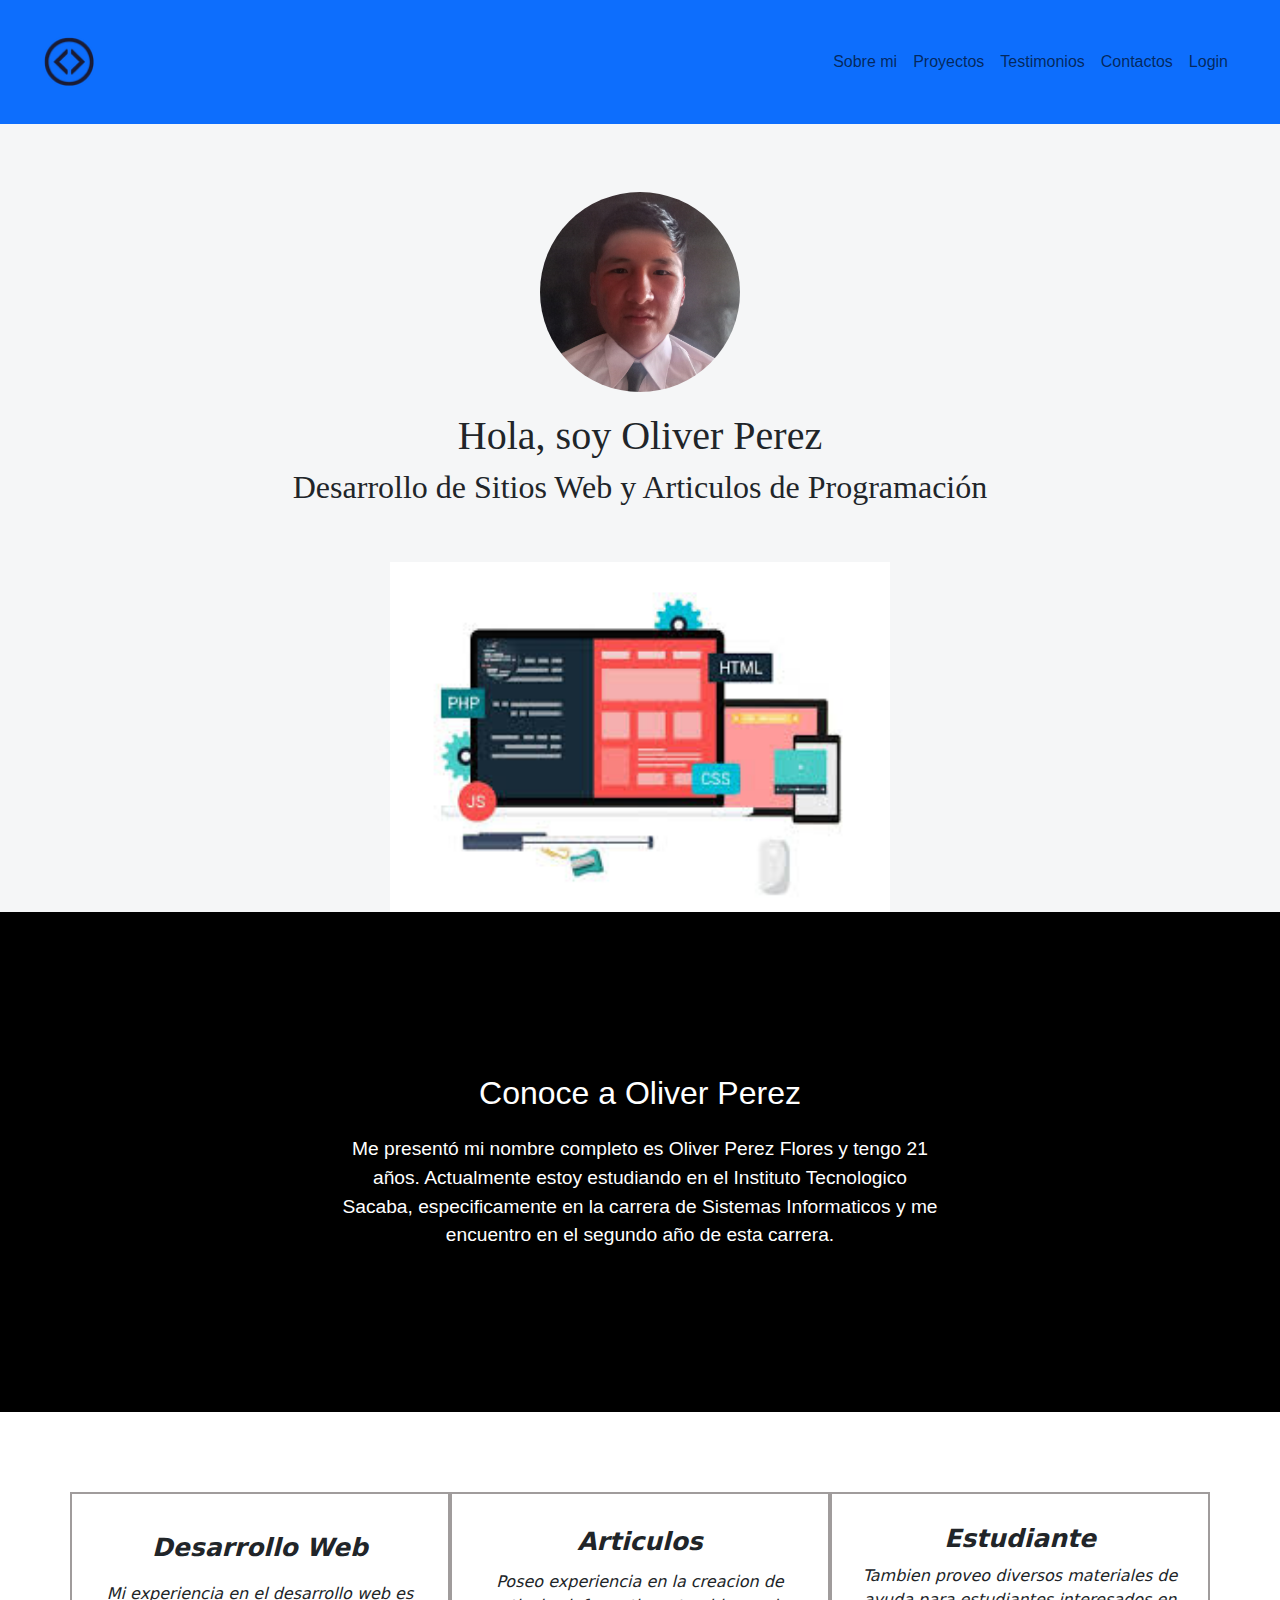
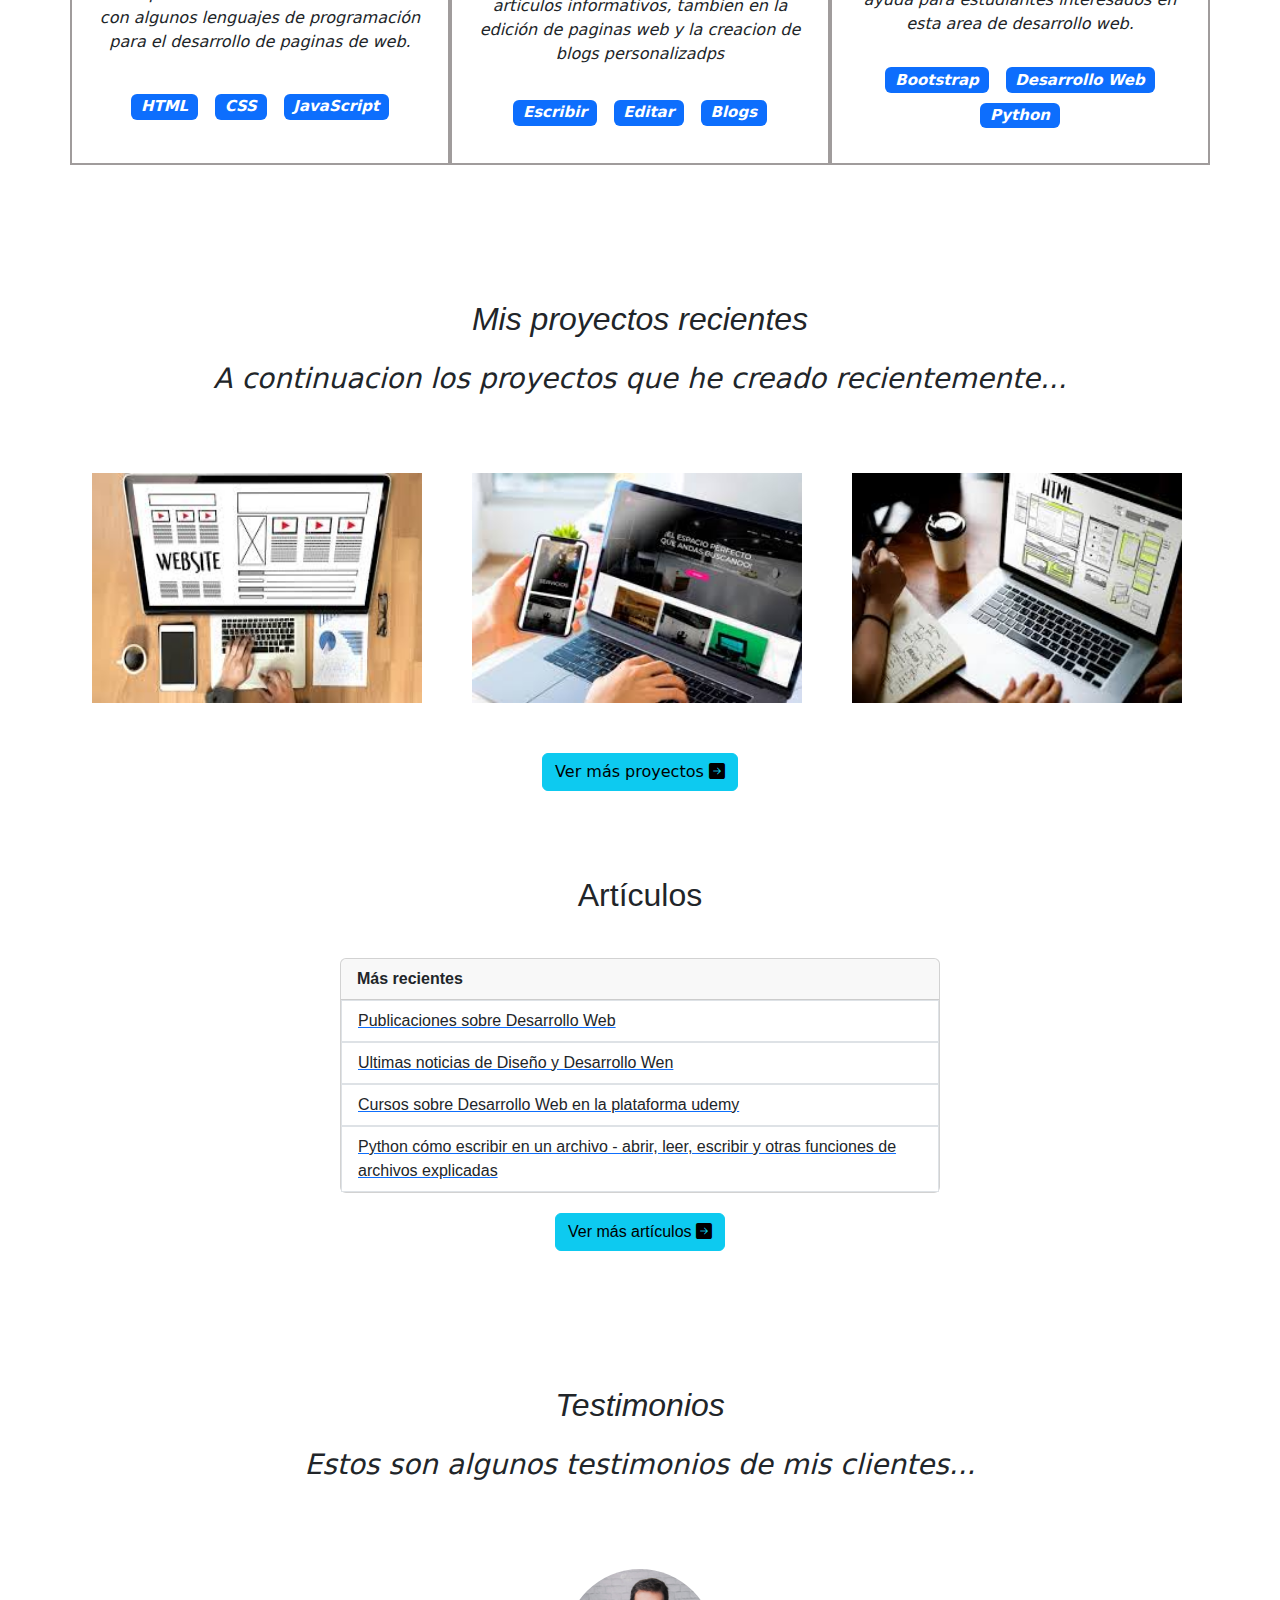
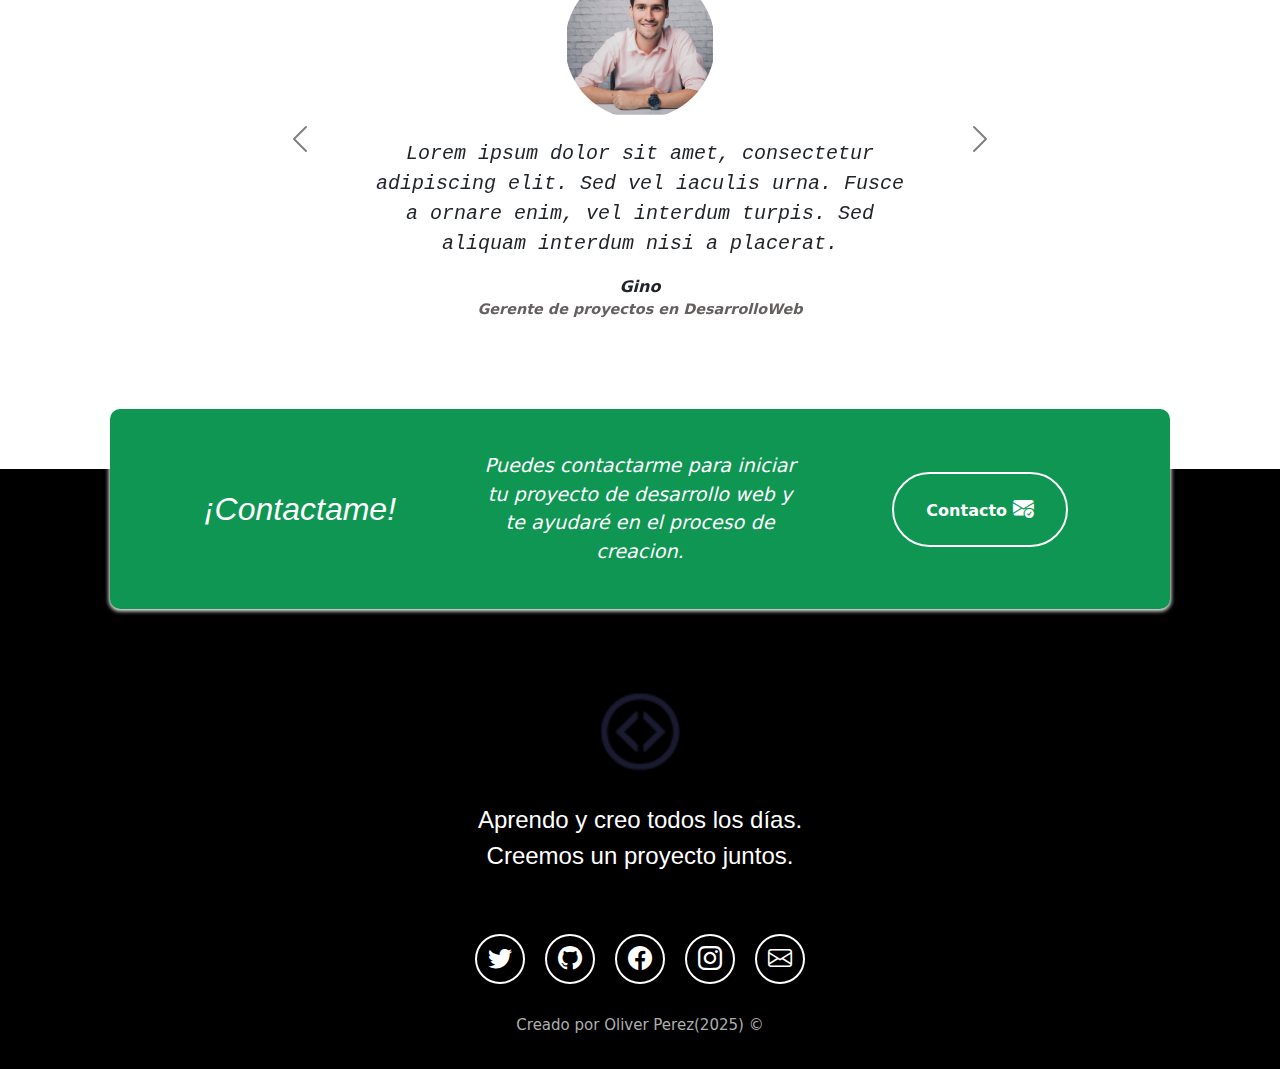
<file: index.html>
<!doctype html>
<html lang="es">
  <head>
    <meta charset="utf-8">    
    <meta name="viewport" content="width=device-width, initial-scale=1">
    <meta name="author" content="Nombre Apellido">
    <meta name="description" content="Portafolio de Proyectos Web">
    <meta name="keywords" content="web,html,css,js,bootstrap">
    <title>Desarrollo Web Front End  | Oliver Perez</title>
    <link href="https://cdn.jsdelivr.net/npm/bootstrap@5.3.3/dist/css/bootstrap.min.css" rel="stylesheet" integrity="sha384-QWTKZyjpPEjISv5WaRU9OFeRpok6YctnYmDr5pNlyT2bRjXh0JMhjY6hW+ALEwIH" crossorigin="anonymous">
    <link rel="stylesheet" href="https://cdn.jsdelivr.net/npm/bootstrap-icons@1.11.3/font/bootstrap-icons.min.css">
    <link rel="stylesheet" href="css/estilos.css">
</head>
  <body>
    <!--menu de navegacion-->
    <nav class="navbar navbar-expand-md bg-primary">
      <div class="container-fluid">
        <button class="navbar-toggler" type="button" data-bs-toggle="collapse" data-bs-target="#navbarToggler" aria-controls="navbarToggler" aria-expanded="false" aria-label="Toggle navigation">
          <span class="navbar-toggler-icon"></span>
        </button>
        <div class="collapse navbar-collapse" id="navbarToggler">
          <a class="navbar-brand" href="#hero">
            <img src="img/icono.png" alt="icono" width="50px">
          </a>
          <ul class="navbar-nav d-flex justify-content-center align-items-center">
            <li class="nav-item">
              <a class="nav-link" aria-current="page" href="#sobre-mi">Sobre mi</a>
            </li>
            <li class="nav-item">
              <a class="nav-link" href="#proyectos">Proyectos</a>
            </li>
            <li class="nav-item">
              <a class="nav-link" href="#testimonios">Testimonios</a>
            </li>
            <li class="nav-item">
              <a class="nav-link" href="#contacto">Contactos</a>
            </li>
            <li class="nav-item">
              <a class="nav-link" href="login.html">Login</a>
            </li>
          </ul>
        </div>
      </div>
    </nav>
    <!--fin de menu de navegacion-->
  <!--Seccion Hero-->
  <section class="hero">
    <div class="hero-principal">
      <img class="hero-imagen" src="img/Imagen.jpg" alt="foto">
      <h1>Hola, soy Oliver Perez</h1>
      <h2>Desarrollo de Sitios Web y Articulos de Programación</h2>
    </div>
    <div class="hero-inferior">
      <img class="hero-inf" src="img/heroinf.jpg" alt="lenguajes de programación">
    </div>
  </section>  
  <!--Fin de Seccion hero-->
  <!--Sobre mi-->
  <section class="sobre-mi seccion-oscura">
    <div class="contenedor">
      <h2 class="seccion-titulo">Conoce a Oliver Perez </h2>
      <p class="seccion-texto">Me presentó mi nombre completo es Oliver Perez Flores y tengo 21 años. Actualmente estoy estudiando en el Instituto Tecnologico Sacaba, especificamente en la carrera de Sistemas Informaticos y me encuentro en el segundo año de esta carrera.</p>
    </div>
  </section>
  <!--seccion experiencia-->
  <section class="experiencia">
    <div class="container text-center">
      <div class="row">
        <div class="columna col-md-4">
          <h3 class="experiencia-titulo">Desarrollo Web</h3>
          <p>Mi experiencia en el desarrollo web es con algunos lenguajes de programación para el desarrollo de paginas de web.</p>
          <div class="badges-contenedor">
            <span class="badge text-bg-primary">HTML</span>
            <span class="badge text-bg-primary">CSS</span>
            <span class="badge text-bg-primary">JavaScript</span>
          </div>
        </div>
        <div class=" columna col-md-4">
          <h3 class="experiencia-titulo">Articulos</h3>
          <p>Poseo experiencia en la creacion de articulos informativos, tambien en la edición de paginas web y la creacion de blogs personalizadps</p>
          <div class="badges-contenedor">
            <span class="badge text-bg-primary">Escribir</span>
            <span class="badge text-bg-primary">Editar</span>
            <span class="badge text-bg-primary">Blogs</span>
          </div>
        </div>
        <div class=" columna col-md-4">
          <h3 class="experiencia-titulo">Estudiante</h3>
          <p>Tambien proveo diversos materiales de ayuda para estudiantes interesados en esta area de desarrollo web.</p>
          <div class="badges-contenedor">
            <span class="badge text-bg-primary">Bootstrap</span>
            <span class="badge text-bg-primary">Desarrollo Web</span>
            <span class="badge text-bg-primary">Python</span>
          </div>
        </div>
      </div>
    </div>
  </section>

  <!-- Proyectos -->
  <section id="proyectos" class="proyectos-recientes seccion-clara d-flex flex-column">
    <h2 class="seccion-titulo texto-negro">Mis proyectos recientes</h2>
    <h3 class="seccion-descripcion">A continuacion los proyectos que he creado recientemente...</h3>
    <div class="container text-center proyectos-contenedor">
      <div class="row">
        <div class="col-12 col-md-6 col-lg-4">
          <div class="proyecto">
            <img src="img/pro1.jpg" alt="Proyecto 1">
            <div class="overlay">
              <p>Proyecto 1</p>
              <div class="iconos-contenedor">
                <a href="https://github.com/Oliver7075/farmacia" target="_blank" rel="noopener noreferrer">
                  <i class="bi bi-github"></i>
                </a>
              </div>
            </div>
          </div>
        </div>
        <div class="col-12 col-md-6 col-lg-4">
          <div class="proyecto">
            <img src="img/pro2.jpg" alt="Proyecto 2">
            <div class="overlay">
              <p>Proyecto 2</p>
              <div class="iconos-contenedor">
                <a href="https://github.com/Oliver7075/farmacia" target="_blank" rel="noopener noreferrer">
                  <i class="bi bi-github"></i>
                </a>
              </div>
            </div>
          </div>
        </div>
        <div class="col-12 col-md-6 col-lg-4">
          <div class="proyecto">
            <img src="img/pro3.jpg" alt="Proyecto 3">
            <div class="overlay">
              <p>Proyecto 3</p>
              <div class="iconos-contenedor">
                <a href="https://github.com/Oliver7075/farmacia" target="_blank" rel="noopener noreferrer">
                  <i class="bi bi-github"></i>
                </a>
              </div>
            </div>
          </div>
        </div>
      </div>
    </div>
    <a href="https://github.com/Oliver7075" target="_blank" rel="noopener noreferrer">
      <button type="button" class="btn btn-info">
        Ver más proyectos
        <i class="bi bi-arrow-right-square-fill"></i>
      </button>
    </a>
  </section>
  
  <section class="articulos justify-content-start">
    <h2 class="seccion-titulo texto-negro">Artículos</h2>
    <div class="card">
      <div class="card-header">
        Más recientes
      </div>
      <ul class="list-group list-group-flush">
        <a href="https://programacionymas.com/categorias/desarrollo-web" target="_blank" rel="noopener noreferrer">
          <li class="list-group-item">
            Publicaciones sobre Desarrollo Web
          </li>
        </a>
        <a href="https://www.kiwop.com/diseno-desarrollo-web" target="_blank" rel="noopener noreferrer">
          <li class="list-group-item">
            Ultimas noticias de Diseño y Desarrollo Wen
          </li>
        </a>
        <a href="https://www.udemy.com/topic/web-development/?srsltid=AfmBOoqtM56Tw-XFHqk2g1CNU1hzwE83fm76UmsHxJ0eSiaG3q56yzjv" target="_blank" rel="noopener noreferrer">
          <li class="list-group-item">
            Cursos sobre Desarrollo Web en la plataforma udemy
          </li>
        </a>
        <a href="https://www.freecodecamp.org/espanol/news/" target="_blank" rel="noopener noreferrer">
          <li class="list-group-item">
            Python cómo escribir en un archivo - abrir, leer, escribir y otras funciones de archivos explicadas
          </li>
        </a>
      </ul>
    </div>
    <a href="https://www.freecodecamp.org/espanol/news/" target="_blank" rel="noopener noreferrer">
      <button type="button" class="btn btn-info">
        Ver más artículos
        <i class="bi bi-arrow-right-square-fill"></i>
      </button>
    </a>
  </section>

  <section id="testimonios" class="testimonios seccion-clara">
    <h2 class="seccion-titulo">Testimonios</h2>
    <h3 class="seccion-descripcion">Estos son algunos testimonios de mis clientes...</h3>
    
    <div id="testimonios-carrusel" class="carousel carousel-dark slide" data-bs-ride="carousel">
      <div class="carousel-inner">
        <div class="carousel-item active">
          <div class="container">
            <img class="testimonio-imagen rounded-circle" src="img/cliente1.svg" alt="Foto de Gino">
            <p class="testimonio-texto">Lorem ipsum dolor sit amet, consectetur adipiscing elit. Sed vel iaculis urna. Fusce a ornare enim, vel interdum turpis. Sed aliquam interdum nisi a placerat.</p>
            <div class="testimonio-info">
              <p class="cliente">Gino</p>
              <p class="cargo">Gerente de proyectos en DesarrolloWeb</p>
            </div>
          </div>
        </div>
        <div class="carousel-item">
          <div class="container">
            <img class="testimonio-imagen rounded-circle" src="img/cliente2.svg" alt="Foto de Nora">
            <p class="testimonio-texto">Lorem ipsum dolor sit amet, consectetur adipiscing elit. Sed vel iaculis urna. Fusce a ornare enim, vel interdum turpis. Sed aliquam interdum nisi a placerat.</p>
            <div class="testimonio-info">
              <p class="cliente">Nora</p>
              <p class="cargo">Gerente de DiseñaMiPáginaWeb</p>
            </div>
          </div>
        </div>
        <div class="carousel-item">
          <div class="container">
            <img class="testimonio-imagen rounded-circle" src="img/cliente3.svg" alt="Foto de Leonardo">
            <p class="testimonio-texto">Lorem ipsum dolor sit amet, consectetur adipiscing elit. Sed vel iaculis urna. Fusce a ornare enim, vel interdum turpis. Sed aliquam interdum nisi a placerat.</p>
            <div class="testimonio-info">
              <p class="cliente">Leonardo</p>
              <p class="cargo">Director de AprendeAProgramar</p>
            </div>
          </div>
        </div>
      </div>
      <button class="carousel-control-prev" type="button" data-bs-target="#testimonios-carrusel" data-bs-slide="prev">
        <span class="carousel-control-prev-icon" aria-hidden="true"></span>
        <span class="visually-hidden">Anterior</span>
      </button>
      <button class="carousel-control-next" type="button" data-bs-target="#testimonios-carrusel" data-bs-slide="next">
        <span class="carousel-control-next-icon" aria-hidden="true"></span>
        <span class="visually-hidden">Siguiente</span>
      </button>
    </div>
  </section>

  <section id="contacto" class="contacto seccion-oscura">
    <div class="container">
      <div class="container text-center rectangulo d-flex justify-content-evenly">
        <div class="row">
          <div class="col-12 col-md-4 seccion-titulo">
            ¡Contactame!
          </div>
          <div class="col-12 col-md-4 descripcion">
            Puedes contactarme para iniciar tu proyecto de desarrollo web y te ayudaré en el proceso de creacion.
          </div>
          <div class="col-12 col-md-4">
            <a href="mailto:janedoe@micorreo.com">
              <button type="button">  
                Contacto
                <i class="bi bi-envelope-check-fill"></i>
              </button>
            </a>
          </div>
        </div>
      </div>
    </div>
  </section>
  
  <footer class="seccion-oscura d-flex flex-column align-items-center justify-content-center"> 
    <img class="footer-logo" src="img/icono.png" alt="Logo del portafolio">
    <p class="footer-texto text-center">Aprendo y creo todos los días.<br>Creemos un proyecto juntos.</p>
    <div class="iconos-redes-sociales d-flex flex-wrap align-items-center justify-content-center">
      <a href="https://twitter.com/" target="_blank" rel="noopener noreferrer">
        <i class="bi bi-twitter"></i>
      </a>
      <a href="https://github.com/Oliver7075" target="_blank" rel="noopener noreferrer">
        <i class="bi bi-github"></i>
      </a>
      <a href="https://www.facebook.com/" target="_blank" rel="noopener noreferrer">
        <i class="bi bi-facebook"></i>
      </a>
      <a href="https://www.instagram.com/" target="_blank" rel="noopener noreferrer">
        <i class="bi bi-instagram"></i>
      </a>
      <a href="mailto:oliverpf7075@gmail.com" target="_blank" rel="noopener noreferrer">
        <i class="bi bi-envelope"></i>
      </a>
    </div>
    <div class="derechos-de-autor">Creado por Oliver Perez(2025) &#169;</div>
  </footer>

    <script src="https://cdn.jsdelivr.net/npm/bootstrap@5.3.3/dist/js/bootstrap.bundle.min.js" integrity="sha384-YvpcrYf0tY3lHB60NNkmXc5s9fDVZLESaAA55NDzOxhy9GkcIdslK1eN7N6jIeHz" crossorigin="anonymous"></script>
  </body>
</html>
</file>
<file: css/estilos.css>
/*estilos del menu de navegacion*/
.navbar{
    padding: 2rem;
    font-family: Verdana, Geneva, Tahoma, sans-serif;
}
.navbar a:hover{
  color: #FFF;
  text-decoration: underline;
}
.navbar-collapse{
    align-items: center;
    justify-content: space-between;
}
/*estilos generales*/
section{
    display: flex;
    flex-direction: column;
    align-items: center;
    justify-content: center;
}
h1{
    font-size: 2.5rem;
}
.seccion-oscura{
    color: #FFF;
    background-color: #000;
}
.seccion-titulo{
    font-size: 2rem;
    padding: 15px 0px;
    font-family: 'Franklin Gothic Medium', 'Arial Narrow', Arial, sans-serif;
}
.seccion-texto{
    font-size: 1.2rem;
}
.hero{
    text-align: center;
    min-height: 450px;
    background-color: #f5f6f7;
    font-family: cursive;
}
.hero-principal{
    padding: 3rem;
}
.hero-imagen{
    width: 200px;
    height: 200px;
    border-radius: 50%;
    margin: 20px;
}
.hero-inf{
    width: 500px;
    height: 350px;
}
.sobre-mi{
    height: 500px;
    padding: 10px;
}
.sobre-mi .contenedor{
    max-width: 600px;
    text-align: center;
    font-family: Verdana, Geneva, Tahoma, sans-serif;
}
/* Experiencia */

.experiencia {
    padding: 80px 40px 80px 40px;
    font-style: oblique;
}
  
.experiencia .columna {
    padding: 20px;
    border: 2px solid #0f040465;
    display: flex;
    flex-direction: column;
    align-items: center;
    justify-content: space-evenly;
    transition: all 0.2s ease-in;
}
  
.experiencia .columna:hover {
    color: white;
    background-color: #022020;
}
  
.experiencia-titulo {
    font-size: 25px;
    font-weight: bold;
    margin: 10px 0;
}
  
.badges-contenedor {
    font-size: 20px;
    font-weight: bold;
    margin: 10px 0;
}
  
.badge {
    margin: 5px;
}
  
/* Proyectos */
  
.proyectos-recientes {
    padding: 40px;
    font-style:oblique;
}
  
.proyectos-recientes img {
    height: 250px;
    width: 350px;
    padding: 10px;
    display: block;
}
  
.proyectos-contenedor {
    padding-top: 60px;
    margin-bottom: 40px;
  }
  
  .overlay {
    transition: all 0.2s ease;
    opacity: 0;
    position: absolute;
    top: 50%;
    left: 50%;
    transform: translate(-50%, -50%);
    text-align: center;
  }
  
  .overlay p {
    font-size: 25px;
    font-weight: bold;
    margin-bottom: 0;
  }
  
.proyecto {
    position: relative;
}
  
.proyecto:hover img {
    opacity: 0.2;
}
  
.proyecto:hover .overlay {
    opacity: 1;
}
  
  .overlay .iconos-contenedor {
    display: flex;
  }
  
  .overlay i {
    color: black;
    font-size: 60px;
    margin: 10px;
  }
/* Articulos */

.articulos {
    min-height: 500px;
    padding: 30px;
    font-family:Verdana, Geneva, Tahoma, sans-serif;
  }
  
  .articulos .card {
    width: 80%;
    max-width: 600px;
    margin: 20px;
  }
  
  .articulos .card-header {
    font-weight: bold;
  }
  
  /* Testimonios */
  
  .testimonios {
    padding: 40px 40px 80px 40px;
    font-style: italic;
  }
  
  .testimonios .carousel {
    max-width: 800px;
  }
  
  .carousel-item {
    height: 500px;
  }
  
  .carousel-item .container {
    width: 100%;
    height: 100%;
    display: flex;
    flex-direction: column;
    align-items: center;
    justify-content: center;
  }
  
  .testimonio-imagen {
    height: 150px;
    width: 150px;
    margin: 10px 10px 20px 10px;
  }
  
  .testimonio-texto {
    max-width: 70%;
    font-size: 20px;
    text-align: center;
    font-family: 'Share Tech Mono', monospace;
  }
  
  .testimonio-info {
    font-weight: bold;
    text-align: center;
  }
  
  .testimonio-info p {
    margin-bottom: 0;
  }
  
  .testimonio-footer .cliente {
    font-size: 1.2rem;
  }
  
  .testimonio-info .cargo {
    font-size: 0.9rem;
    color: #656060;
  }
  
  /* Contacto */
  
  .contacto .container {
    max-width: 1100px;
    min-height: 200px;
    padding: 20px;
    font-style: oblique;
  }
  
  .contacto .rectangulo {
    margin-top: -5rem;
    background-color: rgb(14, 150, 82);
    border-radius: 10px;
    box-shadow: 0px 1px 4px 1px white;
  }
  
  .contacto .row {
    width: 100%;
    display: flex;
    align-items: center;
  }
  
  .contacto .descripcion {
    color: white;
    font-size: 1.2rem;
  }
  
  .contacto button {
    color: white;
    font-weight: bold;
    background-color: transparent;
    border: 2px solid white;
    padding: 1.25em 2em;
    margin: 10px;
    border-radius: 100px;
    transition: all 0.2s ease-in-out;
  }
  
  .contacto button:hover {
    background-color: white;
    color: black;
  }
  
  .contacto button i {
    color: white;
    font-size: 1.3rem;
    transition: all 0.2s ease-in-out;
  }
  
  .contacto button:hover i {
    color: black;
  }
  
  /* Pie de pagina (footer) */
  
  footer {
    min-height: 400px;
  }
  
  .footer-logo {
    height: 80px;
    width: 80px;
    margin: 10px;
  }
  
  .footer-texto {
    font-size: 1.5rem;
    padding: 20px;
    margin-bottom: 30px;
    font-family: 'Quicksand', sans-serif;
  }
  
  .iconos-redes-sociales a {
    width: 50px;
    height: 50px;
    display: flex;
    align-items: center;
    justify-content: center;
    padding: 2px;
    margin: 10px;
    border: 2px solid white;
    border-radius: 50%;
    transition: all 0.2s ease-in;
  }
  
  .iconos-redes-sociales i {
    color: white;
    font-size: 1.5rem;
    transition: all 0.2s ease-in;
  }
  
  .iconos-redes-sociales a:hover {
    background-color: white;
    border: 2px solid rgb(13, 110, 253);
  }
  
  .iconos-redes-sociales a:hover i {
    color: black;
  }
  
  .derechos-de-autor {
    font-size: 15px;
    color: #aeaeae;
    padding: 20px;
  }
  
/*Responsivo*/
@media screen and (max-width:767px) {
    .navbar-brand{
        display: none;
    }
}
@media screen and (max-width: 400px) {
    .overlay p {
      font-size: 18px;
    }
  
    .overlay i {
      font-size: 40px;
    }
}
@media screen and (max-width: 800px) {
    .testimonio-imagen {
      height: 120px;
      width: 120px;
    }
  
    .testimonio-texto {
      font-size: 18px;
    }
  }
  
@media screen and (min-width: 700px) {
    .hero-inferior-imagen {
      max-width: 600px;
    }
}
</file>
